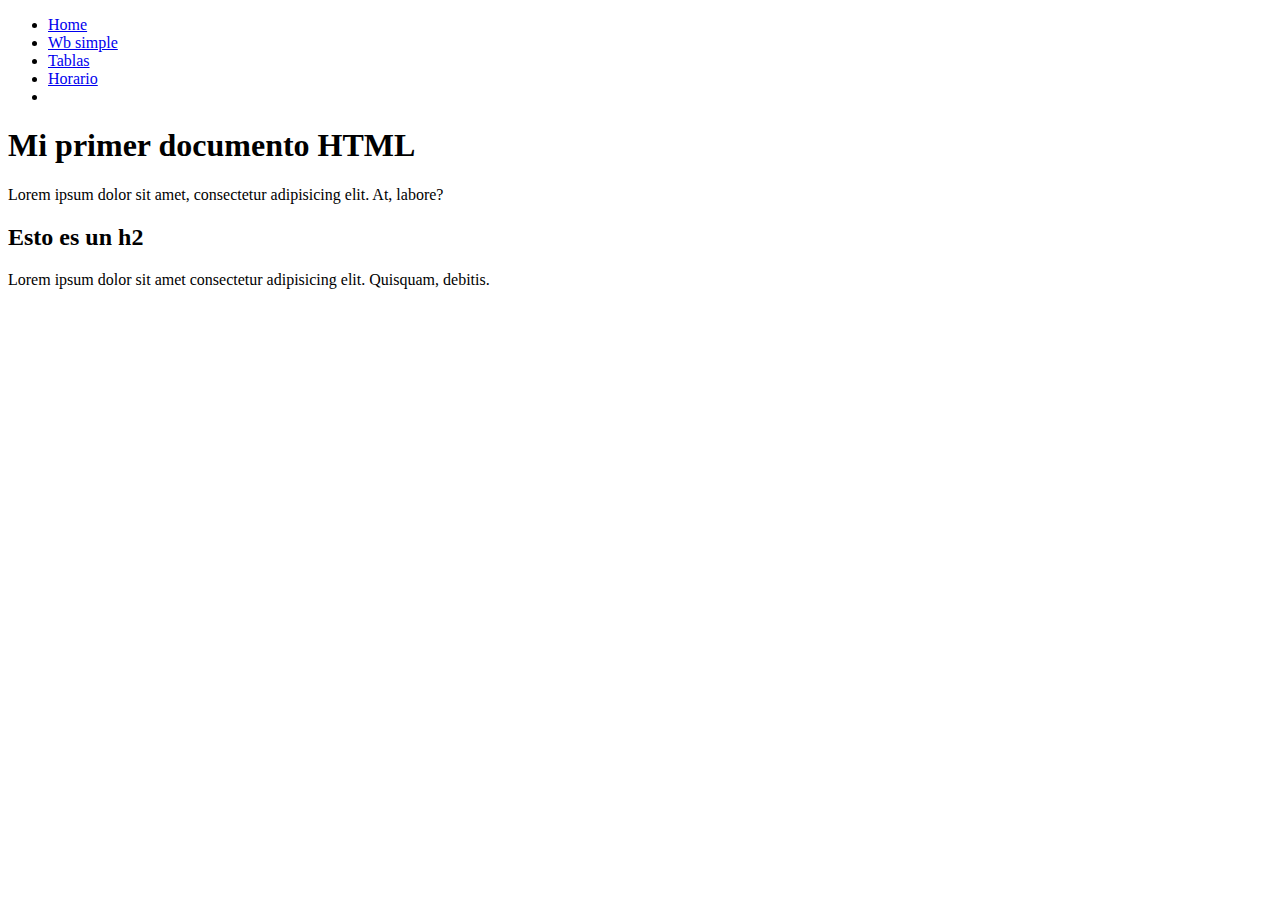
<file: index.html>
<!DOCTYPE html>
<html lang="es">
<head>
    <meta charset="UTF-8">
    <meta name="viewport" content="width= , initial-scale=1.0">
    <title>introducción html</title>
</head>
<body>
   <header>
    <nav>
      <ul>
        <li>
          <a href="/">Home</a>
        </li>
        <li>
          <a href="simple.html">Wb simple</a>
        </li>
        <li>
          <a href="tablas.html">Tablas</a>
        </li>
        <li>
          <a href="horario.html">Horario</a>
        </li>
        <li><a href="taula_informativa.html"></a></li>
      </ul>
    </nav>
   </header>
  
  <h1>Mi primer documento HTML </h1>
  <p></p>
 Lorem ipsum dolor sit amet, consectetur adipisicing elit. At, labore?
<h2>Esto es un h2</h2>
<p>Lorem ipsum dolor sit amet consectetur adipisicing elit. Quisquam, debitis.</p>
</body>
</html>
</file>
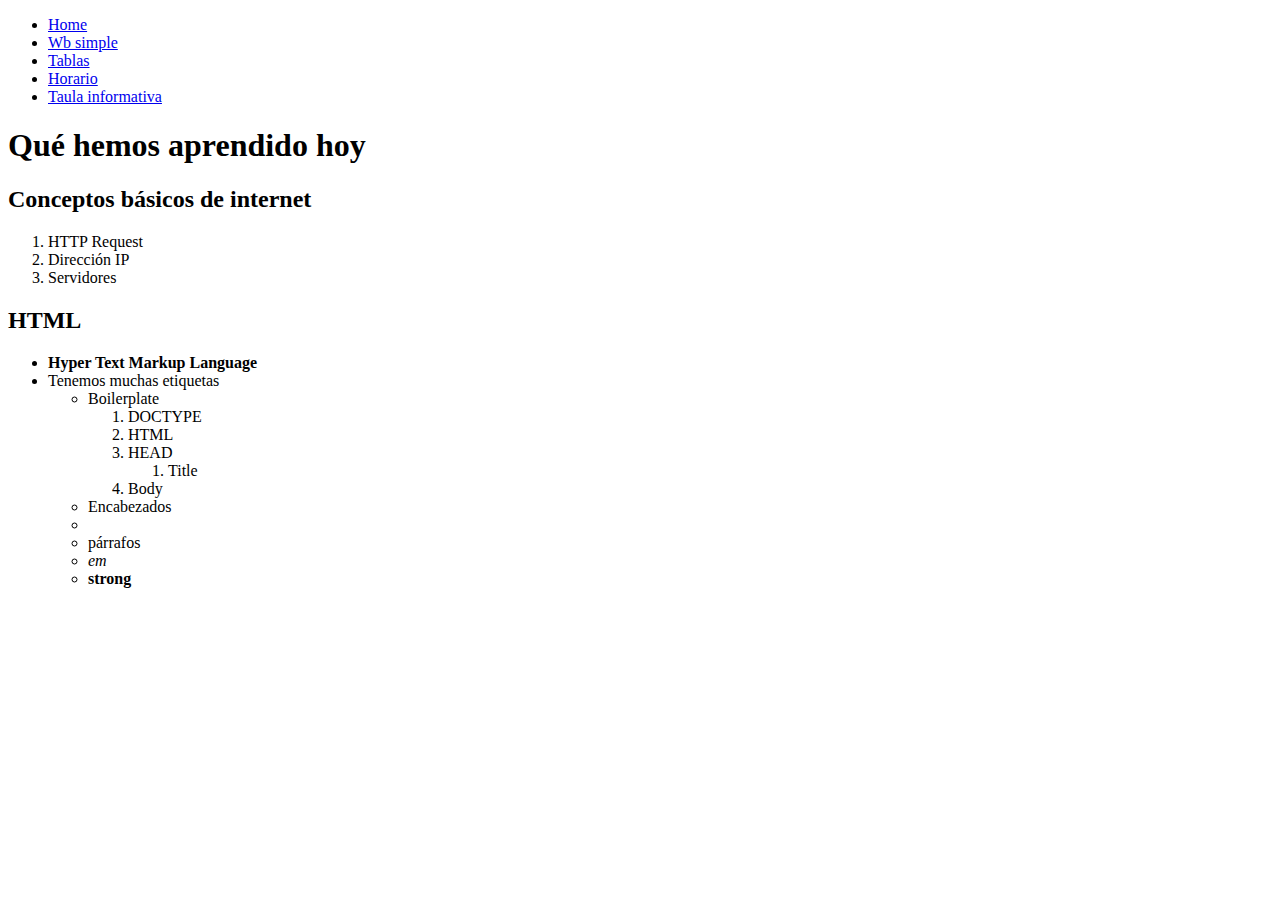
<file: simple.html>
<!DOCTYPE html>
<html lang="es">
<head>
    <meta charset="UTF-8">
    <meta name="viewport" content="width=device-width, initial-scale=1.0">
    <title>Simple web</title>
</head>
<body>
       <header>
    <nav>
      <ul>
        <li>
          <a href="/">Home</a>
        </li>
        <li>
          <a href="simple.html">Wb simple</a>
        </li>
        <li>
          <a href="tablas.html">Tablas</a>
        </li>
        <li>
          <a href="horario.html">Horario</a>
        </li>
        <li>
          <a href="taula_informativa.html">Taula informativa</a>
        </li>
      </ul>
    </nav>
   </header>
    <h1>Qué hemos aprendido hoy</h1>

    <h2>Conceptos básicos de internet</h2>
    <ol>
        <li>HTTP Request</li>
        <li>Dirección IP</li>
        <li>Servidores</li>
    </ol>

    <h2>HTML</h2>
    <ul>
        <li><strong>Hyper Text Markup Language</strong></li>
            <li>Tenemos muchas etiquetas
            <ul>
                <li>Boilerplate
                    <ol>
                        <li>DOCTYPE</li>
                        <li>HTML</li>
                        <li>HEAD
                            <ol>
                                <li>Title</li>
                            </ol>
                        </li>
                        <li>Body</li>
                    </ol>
                </li>
                <li>Encabezados<li>
                <li>párrafos</li>
                <li><em>em</em></li>
                <li><strong>strong</strong></li>
            </ul>
    </ul>
</body>
</html>
</file>
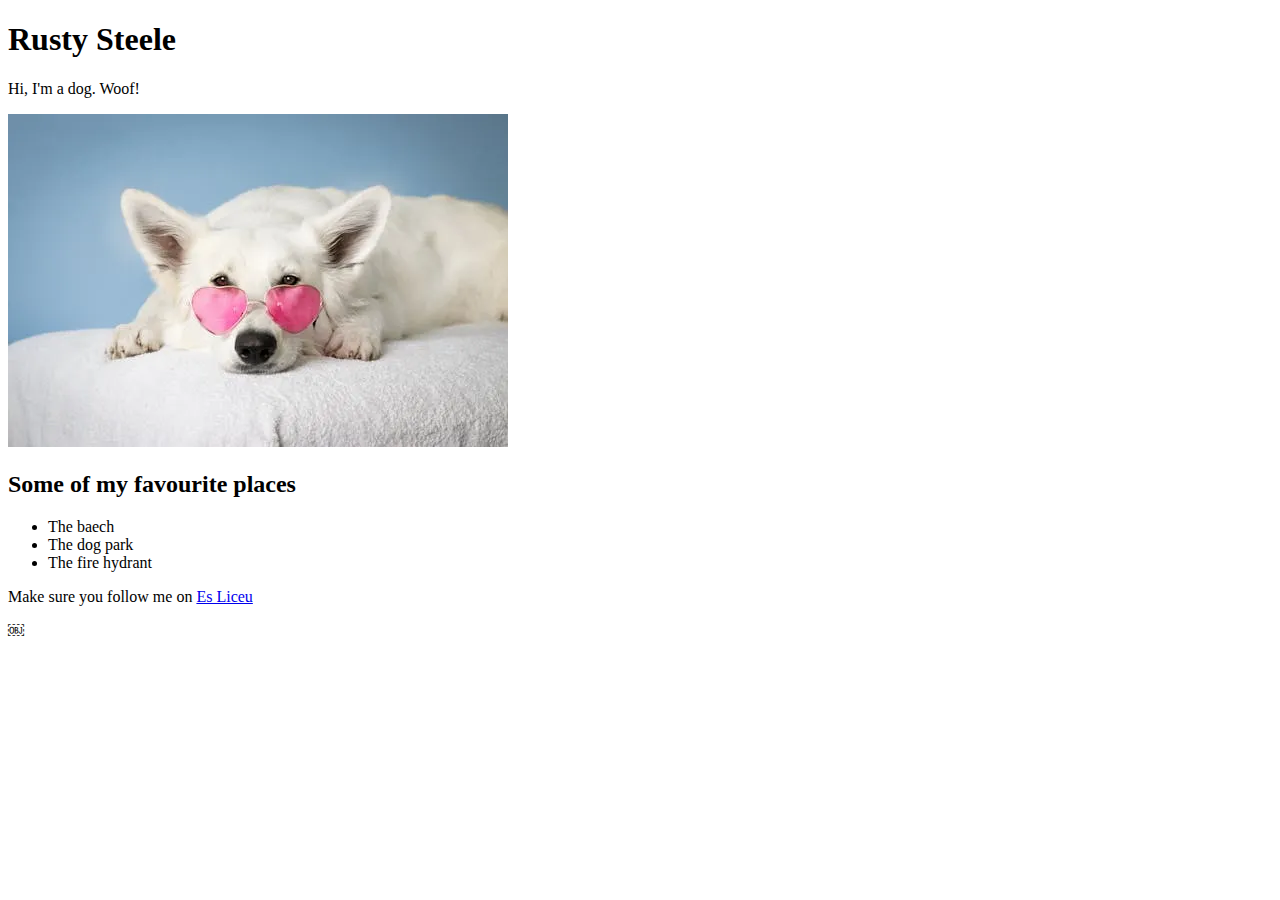
<file: simple2.html>
<!DOCTYPE html>
<html lang="es">
<head>
    <meta charset="UTF-8">
    <meta name="viewport" content="width=device-width, initial-scale=1.0">
    <title>Segona web senzilla</title>
</head>
<body>
<h1>Rusty Steele</h1>
<p>Hi, I'm a dog. Woof!</p>
<img src="perro.png" alt="" srcset="">
<h2>Some of my favourite places</h2>
<ul>
    <li>The baech</li>
    <li>The dog park</li>
    <li>The fire hydrant</li>
</ul>
<p>Make sure you follow me on <a href="https://www.esliceu.cat/">Es Liceu</a></p>
</body>
</html>￼
</file>
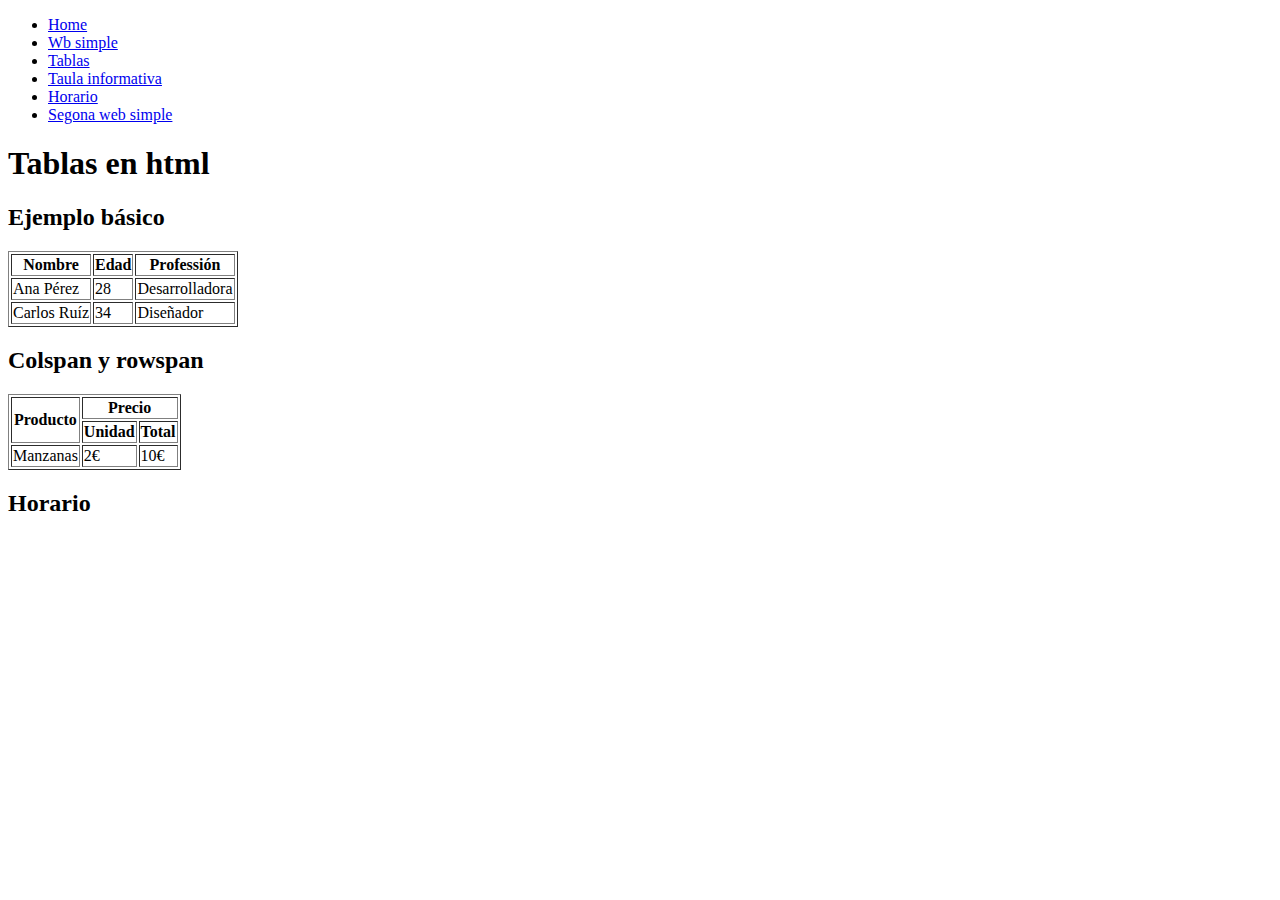
<file: tablas.html>
<!DOCTYPE html>
<html lang="es">
<head>
    <meta charset="UTF-8">
    <meta name="viewport" content="width=device-width, initial-scale=1.0">
    <title>Tablas</title>
</head>
<body>
   <header>
    <nav>
      <ul>
        <li>
          <a href="/">Home</a>
        </li>
        <li>
          <a href="simple.html">Wb simple</a>
        </li>
        <li>
          <a href="tablas.html">Tablas</a>
        </li>
        <li>
            <a href="taula_informativa.html">Taula informativa</a>
        </li>
        <li>
            <a href="horario.html">Horario</a>
        </li>
        <li>
            <a href="simple2.html">Segona web simple</a>
        </li>
      </ul>
    </nav>
   </header>
    <h1>Tablas en html</h1>
   <section>
    <h2>Ejemplo básico</h2>
    <table border="1">
        <thead>
            <tr>
                <th>Nombre</th>
                <th>Edad</th>
                <th>Professión</th>
            </tr>
        </thead>
        <tbody>
            <tr>
                <td>Ana Pérez</td>
                <td>28</td>
                <td>Desarrolladora</td>
            </tr>
            <tr>
                <td>Carlos Ruíz</td>
                <td>34</td>
                <td>Diseñador</td>
            </tr>
        </tbody>
    </table>
    <h2>Colspan y rowspan</h2>
    <table border="1">
        <tr>
            <th rowspan="2">Producto</th>
            <th colspan="2">Precio</th>
        </tr>
        <tr>
            <th>Unidad</th>
            <th>Total</th>
        </tr>
        <tr>
            <td>Manzanas</td>
            <td>2€</td>
            <td>10€</td>
        </tr>
    </table>
    <h2>Horario</h2>
   </section>  
</body>
</html>
</file>
